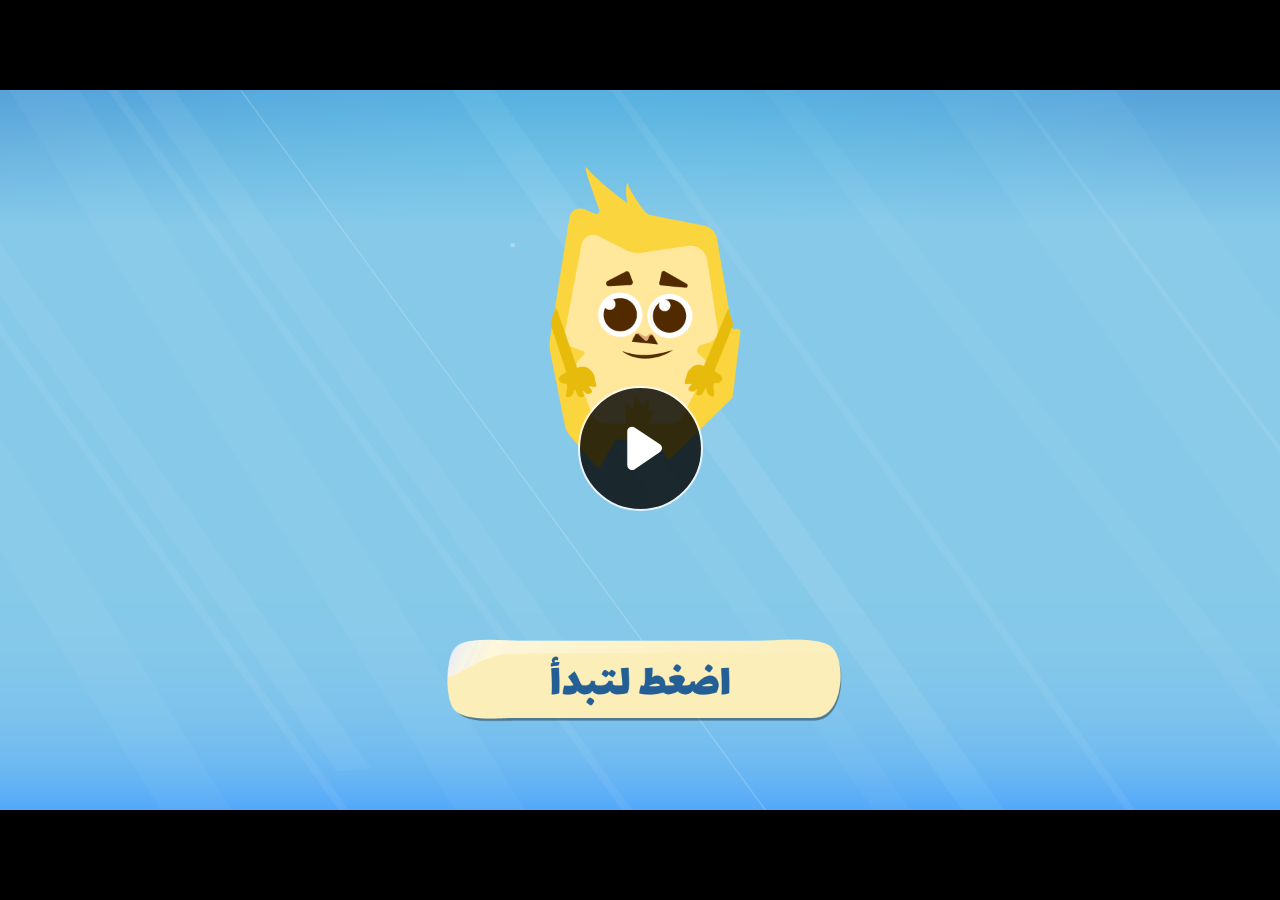
<file: index.html>
﻿<!doctype html>
<html lang="en-US">
<head>
  <meta charset="utf-8">
  <!-- Created using Storyline 360 - http://www.articulate.com  -->
  <!-- version: 3.77.30587.0 -->
  <title>JO.G5.SCI.SEM1.UC.T1.S1.1 (Sci game) </title>
  <meta http-equiv="x-ua-compatible" content="IE=edge"/>
  <meta name="viewport" content="width=device-width,initial-scale=1,user-scalable=no,shrink-to-fit=no,minimal-ui"/>
  <meta name="apple-mobile-web-app-capable" content="yes"/>
  <style>
    html, body { height: 100%; padding: 0; margin: 0 }
    #app { height: 100%; width: 100%; }
  </style>

  <script>
    window.DS = {};
    window.globals = {
      DATA_PATH_BASE: '',
      HAS_FRAME: true,
      HAS_SLIDE: true,

      lmsPresent: false,
      tinCanPresent: false,
      cmi5Present: false,
      aoSupport: false,
      scale: 'noscale',
      captureRc: false,
      browserSize: 'optimal',
      bgColor: '#282828',
      features: 'AccessibleVideo,ConnectionMessages,DropIn1,DropIn2,FullScreenToggle,LayerPresentAsDialog,MultipleQuizTracking,PlayerSpeedControl,StreamingVideo,UpdatedThemeEditor,UseAudioElement,VideoSync',
      themeName: 'unified',
      preloaderColor: '#FFFFFF',
      suppressAnalytics: false,
      productChannel: 'stable',
      publishSource: 'storyline',
      aid: 'aid|ef447040-da81-4923-8ba1-72ed9d43481f',
      cid: 'b10c88ac-e50e-40ea-897b-7febb99097fa',
      playerVersion: '3.77.30587.0',
      publishTimestamp: '2023-09-07T14:09:37.5657862Z',
      maxIosVideoElements: 10,
      connectionSettings: { message: 'You%20are%20offline.%20Trying%20to%20reconnect...', useDarkTheme: false, mode: 'disabled' },

      
      parseParams: function(qs) {
        if (window.globals.parsedParams != null) {
          return window.globals.parsedParams;
        }
        qs = (qs || window.location.search.substr(1)).split('+').join(' ');
        var params = {},
            tokens,
            re = /[?&]?([^=]+)=([^&]*)/g;

        while (tokens = re.exec(qs)) {
          params[decodeURIComponent(tokens[1]).trim()] =
            decodeURIComponent(tokens[2]).trim();
        }
        window.globals.parsedParams = params;
        return params;
      }

    };
  </script>
  <script>
    var isIe11 = ('ActiveXObject' in window || window.MSBlobBuilder != null)
      && window.msCrypto != null && !window.ActiveXObject;
    if (isIe11) {
      window.globals.unsupportedBrowser = true;
      document.write(atob('[base64]'));
    }
  </script>
  
  <script>window.THREE = { };</script>
  
</head>
<body style="background: #282828" class="cs-HTML theme-unified">
  <!-- 360 -->
  <script>!function(){var e,i=/iPhone/i,o=/iPod/i,n=/iPad/i,t=/\biOS-universal(?:.+)Mac\b/i,r=/\bAndroid(?:.+)Mobile\b/i,a=/Android/i,d=/(?:SD4930UR|\bSilk(?:.+)Mobile\b)/i,p=/Silk/i,l=/Windows Phone/i,u=/\bWindows(?:.+)ARM\b/i,b=/BlackBerry/i,s=/BB10/i,c=/Opera Mini/i,f=/\b(CriOS|Chrome)(?:.+)Mobile/i,h=/Mobile(?:.+)Firefox\b/i,v=function(e){return void 0!==e&&"MacIntel"===e.platform&&"number"==typeof e.maxTouchPoints&&e.maxTouchPoints>1&&"undefined"==typeof MSStream};e=function(e){var m={userAgent:"",platform:"",maxTouchPoints:0};e||"undefined"==typeof navigator?"string"==typeof e?m.userAgent=e:e&&e.userAgent&&(m={userAgent:e.userAgent,platform:e.platform,maxTouchPoints:e.maxTouchPoints||0}):m={userAgent:navigator.userAgent,platform:navigator.platform,maxTouchPoints:navigator.maxTouchPoints||0};var g=m.userAgent,y=g.split("[FBAN");void 0!==y[1]&&(g=y[0]),void 0!==(y=g.split("Twitter"))[1]&&(g=y[0]);var A=function(e){return function(i){return i.test(e)}}(g),w={apple:{phone:A(i)&&!A(l),ipod:A(o),tablet:!A(i)&&(A(n)||v(m))&&!A(l),universal:A(t),device:(A(i)||A(o)||A(n)||A(t)||v(m))&&!A(l)},amazon:{phone:A(d),tablet:!A(d)&&A(p),device:A(d)||A(p)},android:{phone:!A(l)&&A(d)||!A(l)&&A(r),tablet:!A(l)&&!A(d)&&!A(r)&&(A(p)||A(a)),device:!A(l)&&(A(d)||A(p)||A(r)||A(a))||A(/\bokhttp\b/i)},windows:{phone:A(l),tablet:A(u),device:A(l)||A(u)},other:{blackberry:A(b),blackberry10:A(s),opera:A(c),firefox:A(h),chrome:A(f),device:A(b)||A(s)||A(c)||A(h)||A(f)},any:!1,phone:!1,tablet:!1};return w.any=w.apple.device||w.android.device||w.windows.device||w.other.device,w.phone=w.apple.phone||w.android.phone||w.windows.phone,w.tablet=w.apple.tablet||w.android.tablet||w.windows.tablet,w}(),"object"==typeof exports&&"undefined"!=typeof module?module.exports=e:"function"==typeof define&&define.amd?define((function(){return e})):this.isMobile=e}();
    window.isMobile.apple.tablet = window.isMobile.apple.tablet ||
      (navigator.platform === 'MacIntel' && navigator.maxTouchPoints > 1);
    window.isMobile.apple.device = window.isMobile.apple.device || window.isMobile.apple.tablet;
    window.isMobile.tablet = window.isMobile.tablet || window.isMobile.apple.tablet;
    window.isMobile.any = window.isMobile.any || window.isMobile.apple.tablet;
  </script>

  <div id="focus-sink" tabindex="-1"></div>

  <div id="preso"></div>
  <script>
    (function() {

      var classTypes = [ 'desktop', 'mobile', 'phone', 'tablet' ];

      var addDeviceClasses = function(prefix, testObj) {
        var curr, i;
        for (i = 0; i < classTypes.length; i++) {
          curr = classTypes[i];
          if (testObj[curr]) {
            document.body.classList.add(prefix + curr);
          }
        }
      };

      var params = window.globals.parseParams(),
          isDevicePreview = params.devicepreview === '1',
          isPhoneOverride = params.deviceType === 'phone' || (isDevicePreview && params.phone == '1'),
          isTabletOverride = (params.deviceType === 'tablet' || isDevicePreview) && !isPhoneOverride,
          isMobileOverride = isPhoneOverride || isTabletOverride;

      var deviceView = {
        desktop: !window.isMobile.any && !isMobileOverride,
        mobile: window.isMobile.any || isMobileOverride,
        phone: isPhoneOverride || (window.isMobile.phone && !isTabletOverride),
        tablet: isTabletOverride || window.isMobile.tablet
      };

      window.globals.deviceView = deviceView;
      window.isMobile.desktop = !window.isMobile.any;
      window.isMobile.mobile = window.isMobile.any;

      addDeviceClasses('view-', deviceView);

    })();
  </script>
  
  <script src='story_content/user.js' type=text/javascript></script>
  <div class="slide-loader"></div>

  <script>
    var doc = document, loader = doc.body.querySelector('.slide-loader'); [ 1, 2, 3 ].forEach(function(n) { var d = doc.createElement('div'); d.style.backgroundColor = window.globals.preloaderColor; d.classList.add('mobile-loader-dot'); d.classList.add('dot' + n); loader.appendChild(d); });
  </script>

  <div class="mobile-load-title-overlay" style="display: none">
    <div class="mobile-load-title">JO.G5.SCI.SEM1.UC.T1.S1.1 (Sci game) </div>
  </div>

  <div class="mobile-chrome-warning"></div>

  
<style>
  .warn-connection-dialog {
    display: none;
    background: transparent;
    pointer-events: none;
    position: fixed;
    left: 0;
    top: 0;
    width: 100%;
    height: 100%;
    z-index: 999;
  }

  .warn-connection-content {
    border-radius: 4px;
    background: white;
    border: 1px solid #E7E7E7;
    color: #333333;
    box-shadow: 0 2px 4px rgba(0, 0, 0, 0.25);
    transition: all 150ms ease-out;
    position: absolute;
    white-space: nowrap;
  }

  .view-phone.is-landscape .warn-connection-content {
    left: 23px;
    bottom: 23px;
  }

  .view-tablet.is-landscape .warn-connection-content {
    left: 50%;
    top: 20px;
    transform: translateX(-50%);
  }

  .is-portrait .warn-connection-content {
    transform: translate(-50%, calc(-100% - 15px));
  }

  .warn-connection-content p {
    display: inline-block;
    margin: 0 8px 0 0;
    line-height: 33px;
    font-size: 11px;
  }

  .warn-connection-content svg {
    position: relative;
    vertical-align: middle;
    margin: 0 2px 2px 8px;
  }

  .view-desktop .warn-connection-content {
    left: 1.5em;
    bottom: 1.5em;
  }

  .view-desktop .warn-connection-content p {
    font-size: 1.1em;
  }

  .is-offline .warn-connection-dialog {
    display: block;
  }

  .is-offline .cs-panel * {
    pointer-events: none !important;
  }

  .is-offline .cs-panel {
    pointer-events: all !important;
  }

  .is-offline #nav-controls * {
    pointer-events: none !important;
  }

  .is-offline #nav-controls {
    pointer-events: all !important;
  }
</style>

<div class="warn-connection-dialog">
  <div class="warn-connection-content">
    <svg width="17" height="15" viewBox="0 0 17 15" xmlns="http://www.w3.org/2000/svg">
      <path fill="#8F0000" stroke="white" d="M16.07,12.98 L15.88,12.23 L9.51,1.21 C8.97,0.26,7.6,0.26,7.06,1.21 L0.69,12.23 C0.15,13.16,0.81,14.36,1.91,14.36 H14.65 C15.47,14.36,16.05,13.7,16.07,12.98 Z"/>
      <path fill="white" stroke="white" d="M8.58,5.5 C8.35,5.28,8.5,5.35,8.21,5.32 C8.09,5.35,7.97,5.49,7.96,5.67 C7.97,5.79,7.98,5.92,7.98,6.04 L7.98,6.04 C7.99,6.17,8,6.31,8.01,6.43 L8.01,6.44 C8.03,6.92,8.06,7.41,8.09,7.9 L8.09,7.9 C8.12,8.39,8.14,8.88,8.17,9.37 C8.17,9.39,8.18,9.42,8.2,9.44 C8.23,9.46,8.25,9.47,8.28,9.47 C8.31,9.47,8.34,9.46,8.35,9.44 C8.37,9.43,8.38,9.4,8.39,9.35 L8.39,9.34 C8.39,9.24,8.4,9.15,8.4,9.05 L8.4,9.05 C8.41,8.96,8.41,8.86,8.42,8.75 C8.43,8.44,8.45,8.12,8.47,7.81 L8.47,7.81 C8.49,7.49,8.51,7.18,8.53,6.87 C8.55,6.46,8.56,6.05,8.59,5.64 L8.6,5.62 C8.6,5.57,8.59,5.53,8.58,5.5 L8.21,5.32 Z"/>
      <circle fill="white" stroke="white" cx="8.3" cy="11.35" r="0.3"/>
    </svg>
    <p>You are offline. Trying to reconnect...</p>
  </div>
</div>

<script>
  (function() {
    window.DS.connection = {
      warningShown: false,
      assets: {},
      loadingAssetGroup: false,
      retryDelay: 500
    };

    var connectionSettings = window.globals.connectionSettings || {};

    // The `window.globals.features` variable must be set in `webpack.dev.config` when testing locally - it is not enough
    // to have it in the data - but it must be set there as well.
    var useConnectionMessages = window.AbortController != null &&
      window.location.protocol != 'file:' &&
      window.globals.features.indexOf('ConnectionMessages') != -1 &&
      connectionSettings.mode === 'normal';

    window.DS.connection.useConnectionMessages = useConnectionMessages

    var assetCount = 0;
    var checkLoadedId;


    if (useConnectionMessages && connectionSettings != null) {
      var contentEl = document.querySelector('.warn-connection-content');
      var messageEl = contentEl.querySelector('p')

      if (connectionSettings.useDarkTheme) {
        contentEl.style.borderColor = '#BABBBA';
        contentEl.style.backgroundColor = '#282828';
        contentEl.style.color = '#FFFFFF';
      }

      if (connectionSettings.message != null) {
        messageEl.textContent = window.decodeURIComponent(connectionSettings.message);
      }
    }

    function checkAssetsReady() {
      for (var i in DS.connection.assets) {
        if (!DS.connection.assets[i].success) {
          return false;
        }
      }
      return true;
    }

    function stopAssetGroup() {
      if (!useConnectionMessages) { return; }

      assetCount = 0;

      DS.connection.oldAssetGroup = DS.connection.assets;
      DS.connection.assets = {};
      DS.connection.loadingAssetGroup = false;
      clearInterval(checkLoadedId);
    }

    function startAssetGroup() {
      if (!useConnectionMessages) { return; }
      var ticks = 0;
      clearInterval(checkLoadedId);
      checkLoadedId = setInterval(function() {
        var loaded = 0;
        if (assetCount === 0 && loaded === 0) {
          clearInterval(checkLoadedId);
          return;
        }

        for (var i in DS.connection.assets) {
          if (DS.connection.assets[i].success) {
            loaded++;
          }
        }

        if (assetCount === loaded && checkAssetsReady()) {
          for (var i in DS.connection.assets) {
            if (DS.connection.assets[i].action) {
              DS.connection.assets[i].action();
            }
          }
          hideWarning();
          stopAssetGroup();
        }
      }, 100)
    }

    function requiredAsset(url, action, retry, type) {
      if (!useConnectionMessages) { return; }
      if (DS.connection.assets[url]) { return; }

      DS.connection.assets[url] = {
        success: false, action: action, retry: retry, type: type
      };
      assetCount = Object.keys(DS.connection.assets).length;
      if (!DS.connection.loadingAssetGroup) {
        startAssetGroup();
      }
      DS.connection.loadingAssetGroup = true;
    }

    function assetLoaded(url) {
      if (!useConnectionMessages) { return; }
      if (DS.connection.assets[url]) {
        DS.connection.assets[url].success = true;
      }
    }

    function assetFailed(url) {
      if (!useConnectionMessages) { return; }
      if (!DS.connection.assets[url]) {
        if (/\.js$/.test(url) && url.indexOf('transcripts') === -1) {
          setTimeout(function() {
            if (DS.connection.lastSlideLoaded != null) {
              DS.connection.lastSlideLoaded();
            }
          }, DS.connection.retryDelay);
        }
        return;
      }
      if (!DS.connection.warningShown) { showWarning(); }
      if (DS.connection.assets[url].retry) {
        setTimeout(function() {
          if (!DS.connection.assets[url].success) {
            DS.connection.assets[url].retry()
          }
        }, DS.connection.retryDelay);
      }
    }

    function hideWarning() {
      document.body.classList.remove('is-offline');
      DS.connection.warningShown = false;
    }
    DS.connection.hideWarning = hideWarning

    function showWarning(btn) {
      document.body.classList.add('is-offline')
      DS.connection.warningShown = true;
      updateWarningPosition();
    }

    function updateWarningPosition() {
      if (!DS.connection.warningShown) {
        return;
      }

      var isPortrait = document.body.classList.contains('is-portrait');
      var warningEl = document.querySelector('.warn-connection-content');

      if (isPortrait) {
        var slide = document.querySelector('.primary-slide');
        var slideRect = slide.getBoundingClientRect();

        warningEl.style.top = `${slideRect.top}px`
        warningEl.style.left = `${slideRect.left + slideRect.width / 2}px`
      } else {
        warningEl.style.top = null;
        warningEl.style.left = null;
      }

      window.requestAnimationFrame(updateWarningPosition);
    }

    // these will all be noops if the feature flag isn't set in
    // the data and `window.globals.features`
    DS.connection.requiredAsset = requiredAsset;
    DS.connection.assetLoaded = assetLoaded;
    DS.connection.assetFailed = assetFailed;
    DS.connection.stopAssetGroup = stopAssetGroup;
    DS.connection.startAssetGroup = startAssetGroup;
  })();
</script>


  <script>
    
    if (window.autoSpider && window.vInterfaceObject) {
      document.querySelector('.mobile-load-title-overlay').style.display = 'none';
    }
  </script>

  

  <link rel="stylesheet" href="html5/data/css/output.min.css" data-noprefix/>
</body>
<script src="html5/lib/scripts/bootstrapper.min.js"></script>
</html>
</file>
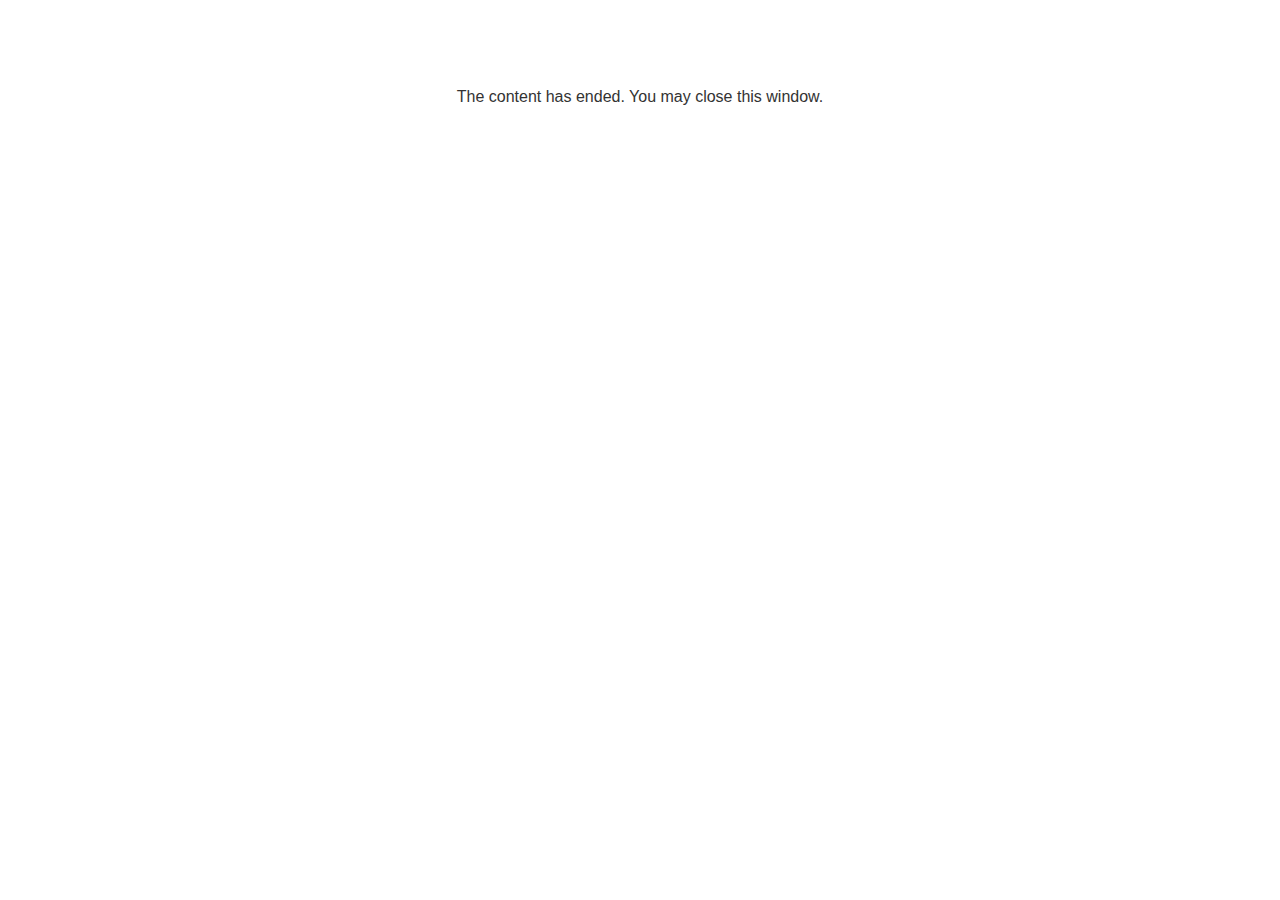
<file: lms/goodbye.html>
<!doctype html>
<html>
<body style="background-color: #ffffff;">

<p role="alert" style="color: #333333;font-family: Lato, articulate, tahoma, arial;font-size: medium;text-align: center;">
<br><br><br><br>
The content has ended. You may close this window.
</p>

</body>
</html>
</file>
